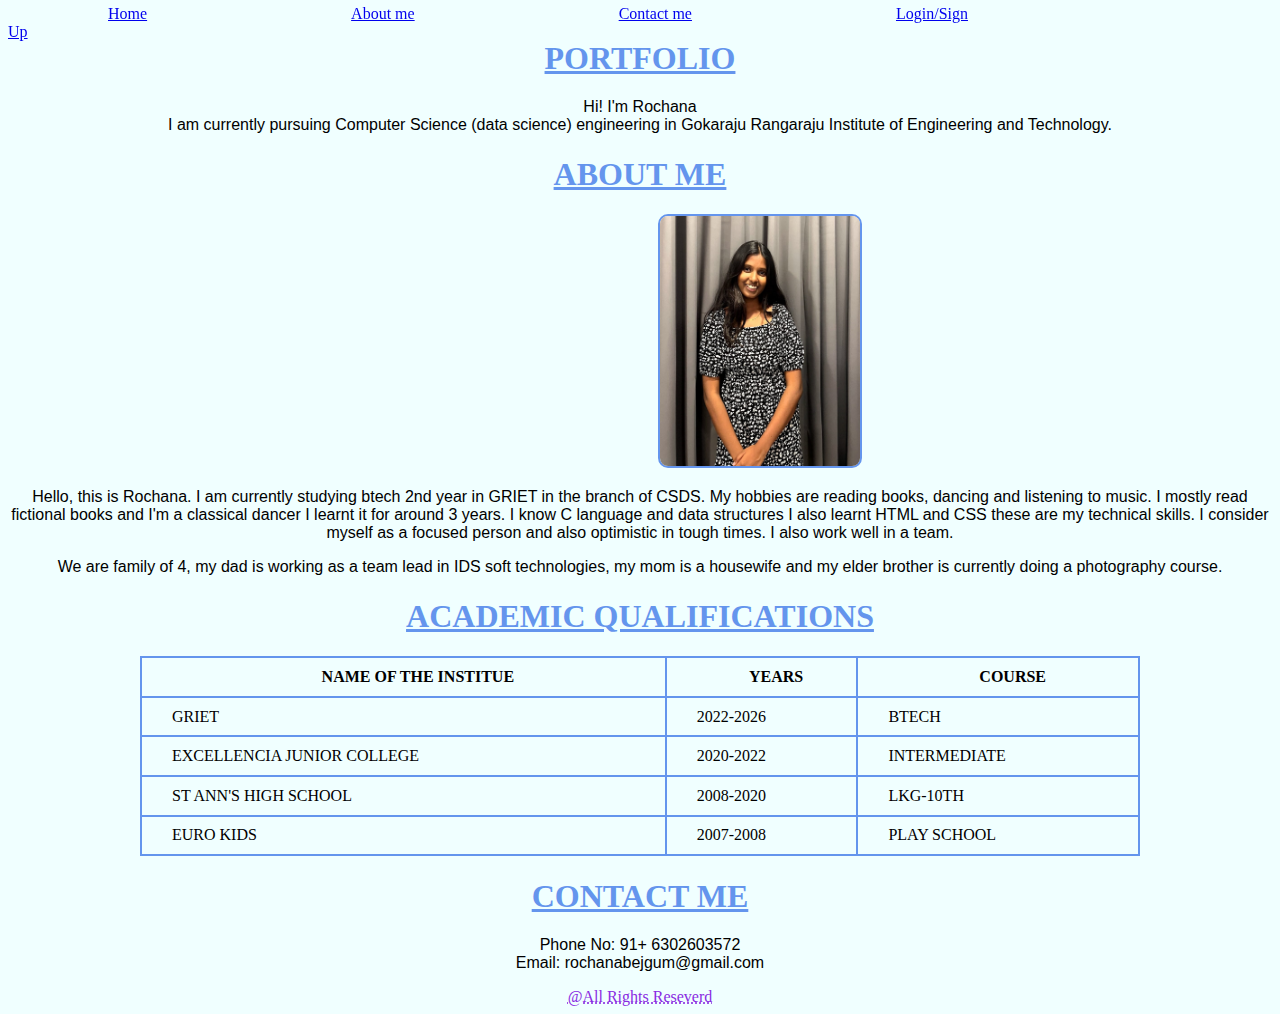
<file: index.html>
<!DOCTYPE html>
<html lang="en">
<head>
    <meta charset="UTF-8">
    <meta name="viewport" content="width=device-width, initial-scale=1.0">
    <title>PORTFOLIO</title>
    <link rel="stylesheet" href="./css/style.css">
</head>
<body>
    <div class="navlinks">
        <a href="#Home">Home</a>
        <a href="#Aboutme">About me</a>
        <a href="#contact">Contact me</a>
        <a href="./signup.html">Login/Sign Up</a>
    </div>
    <h1 style="margin-top: 40px;">PORTFOLIO</h1>
    <section id="Home" class="Home">
    <p id="intro">Hi! I'm Rochana <br>
     I am currently pursuing Computer Science (data science) engineering in Gokaraju
     Rangaraju Institute of Engineering and Technology.</p>
    </section>
    <section id="Aboutme" class="About me">
    <h1>ABOUT ME</h1>
    <img id="image" src="css\images\img2.jpg" alt="image">
    <p id="info">Hello, this is Rochana. I am currently studying btech 2nd year in GRIET 
        in the branch of CSDS. My hobbies are reading books, dancing and listening to music.
        I mostly read fictional books and I'm a classical dancer I learnt it for around 3 years.
        I know C language and data structures I also learnt HTML and CSS these are my technical skills.
        I  consider myself as a focused person and also optimistic in tough times. I also work well in 
        a team.
    </p>
    <p id="info2">We are family of 4, my dad is working as a team lead in IDS soft technologies,
        my mom is a housewife and my elder brother is currently doing a photography course.
    </p>
    <h1>ACADEMIC QUALIFICATIONS</h1>
    <table>
        <tr>
            <th>NAME OF THE INSTITUE</th>
            <TH>YEARS</TH>
            <th>COURSE</th>
        </tr>
        <TR>
            <TD>GRIET</TD>
            <TD>2022-2026</TD>
            <TD>BTECH</TD>
        </TR>
        <TR>
            <TD>EXCELLENCIA JUNIOR COLLEGE</TD>
            <TD>2020-2022</TD>
            <TD>INTERMEDIATE</TD>
        </TR>
        <TR>
            <TD>ST ANN'S HIGH SCHOOL</TD>
            <TD>2008-2020</TD>
            <TD>LKG-10TH</TD>
        </TR>
        <TR>
           <TD>EURO KIDS</TD>
           <TD>2007-2008</TD>
           <TD>PLAY SCHOOL</TD>
        </TR>
    </table>
    </section>
    <section id="contact" class="Contact me">
    <h1>CONTACT ME</h1>
    <p id="cont">Phone No: 91+ 6302603572 <br> Email: rochanabejgum@gmail.com
    </p>
    </section>
    <footer>@All Rights Reseverd</footer>
</body>
</html>
</file>
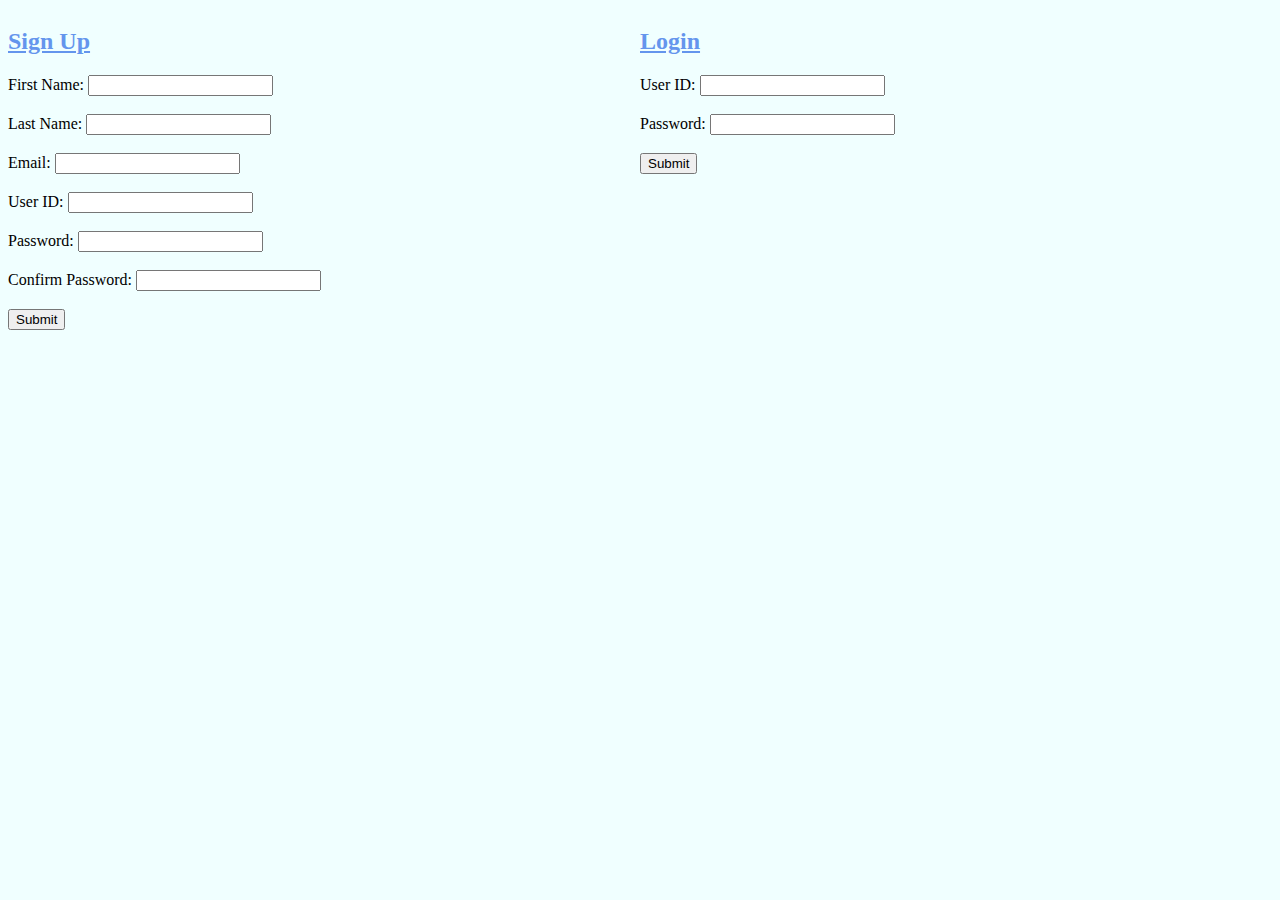
<file: signup.html>
<!DOCTYPE html>
<html>
<head>
<title>Login/Sign Up</title>
<style>
.error {
    color: red;
}
</style>
<link rel="stylesheet" href="./css/style.css">
</head>
<body>
<div id="signup">
<h2>Sign Up</h2> 
<form id="registrationForm" onsubmit="return validateForm()">
<label for="firstName">First Name:</label>
<input type="text" id="firstName" required>
<span id="firstNameError" class="error"></span><br><br>

<label for="lastName">Last Name:</label>
<input type="text" id="lastName" required>
<span id="lastNameError" class="error"></span><br><br>

<label for="email">Email:</label>
<input type="email" id="email" required>
<span id="emailError" class="error"></span><br><br>
<label for="userId">User ID:</label>
<input type="text" id="userId" required>
<span id="userIdError" class="error"></span><br><br>

<label for="password">Password:</label>
<input type="password" id="password" required>
<span id="passwordError" class="error"></span><br><br>

<label for="confirmPassword">Confirm Password:</label>
<input type="password" id="confirmPassword" required>
<span id="confirmPasswordError" class="error"></span><br><br>

<input type="submit" value="Submit">
</form>
</div>
<div id="login">
<h2>Login</h2>
<form id="loginForm" onsubmit="return validateForm1()">
<label for="userId1">User ID:</label>
<input type="text" id="userId1" required>
<span id="userIdError1" class="error"></span><br><br>

<label for="password1">Password:</label>
<input type="password" id="password" required>
<span id="passwordError1" class="error"></span><br><br>

<input type="submit" value="Submit">
</form>
</div>
<script>
function validateForm() {
    var firstName = document.getElementById("firstName").value;
    var lastName = document.getElementById("lastName").value;
    var email = document.getElementById("email").value;
    var userId = document.getElementById("userId").value;
    var password = document.getElementById("password").value;
    var confirmPassword = document.getElementById("confirmPassword").value;
    var isValid = true;
    if (firstName == "") {
        document.getElementById("firstNameError").innerHTML = "Please enter your first name.";
        isValid = false;
    } 
    if (lastName == "") {
        document.getElementById("lastNameError").innerHTML = "Please enter your last name.";
        isValid = false;
    } 
    var emailRegex = /^[^\s@]+@[^\s@]+\.[^\s@]+$/;
    if (!emailRegex.test(email)) {
        document.getElementById("emailError").innerHTML = "Please enter a valid email address.";
        isValid = false;
    } 
    if (userId == "") {
                document.getElementById("userIdError").innerHTML = "Please enter your user ID.";
                isValid = false;
            } 
            if (password == "") {
                document.getElementById("passwordError").innerHTML = "Please enter a password.";
                isValid = false;
            }
            if (confirmPassword == "") {
                document.getElementById("confirmPasswordError").innerHTML = "Please confirm your password.";
                isValid = false;
            } else if (confirmPassword != password) {
                document.getElementById("confirmPasswordError").innerHTML = "Passwords do not match.";
                isValid = false;
            }
            return isValid;
        }
        function validateForm1() {
            var userId = document.getElementById("userId1").value;
            var password = document.getElementById("password1").value;
            var isValid = true;
            if (userId1 == "") {
                document.getElementById("userIdError1").innerHTML = "Please enter your user ID.";
                isValid = false;
            } 
            if (password1 == "") {
                document.getElementById("passwordError1").innerHTML = "Please enter a password.";
                isValid = false;
            } 
            return isValid;
        }
    </script>
</body>
</html>
</file>
<file: css/style.css>
h1{
    color: cornflowerblue;
    text-align: center;
    text-decoration: underline;
}
h2{
    color: cornflowerblue;
    text-align: left;
    text-decoration: underline;
}
body{
    background-color: azure;
}
footer{
    color: blueviolet;
    text-decoration: underline dotted;
    text-align: center;
}
p{
    text-align: center;
}
#qual,#intro,#info,#info2,#cont{
    font-family: Arial, Helvetica, sans-serif;
}
#image{
    height: 250px;
    width: 200px;
    border: solid 2px  cornflowerblue;
    border-radius: 10px;
    margin-left:650px;
}
table,th,tr,td{
    border:solid 2px cornflowerblue;
    border-collapse: collapse;
    padding-left:30px;
}
tr{
   border-bottom: 1px solid cornflowerblue;
}
table
{
    width: 1000px;
    height: 200px;
    margin-left: auto;
    margin-right: auto;
}
.navlinks{
    height:30px;
    position: fixed;
    top: 5px;
    width:80%;
    background-color:rgba(240, 255, 255, 0.659);
}
a{
    margin-right: 100px;
    margin-left: 100px;
    margin-top: 20px;
}
#signup,#login{
    height :300px;
    float:left;
    width:50%;  }
</file>
